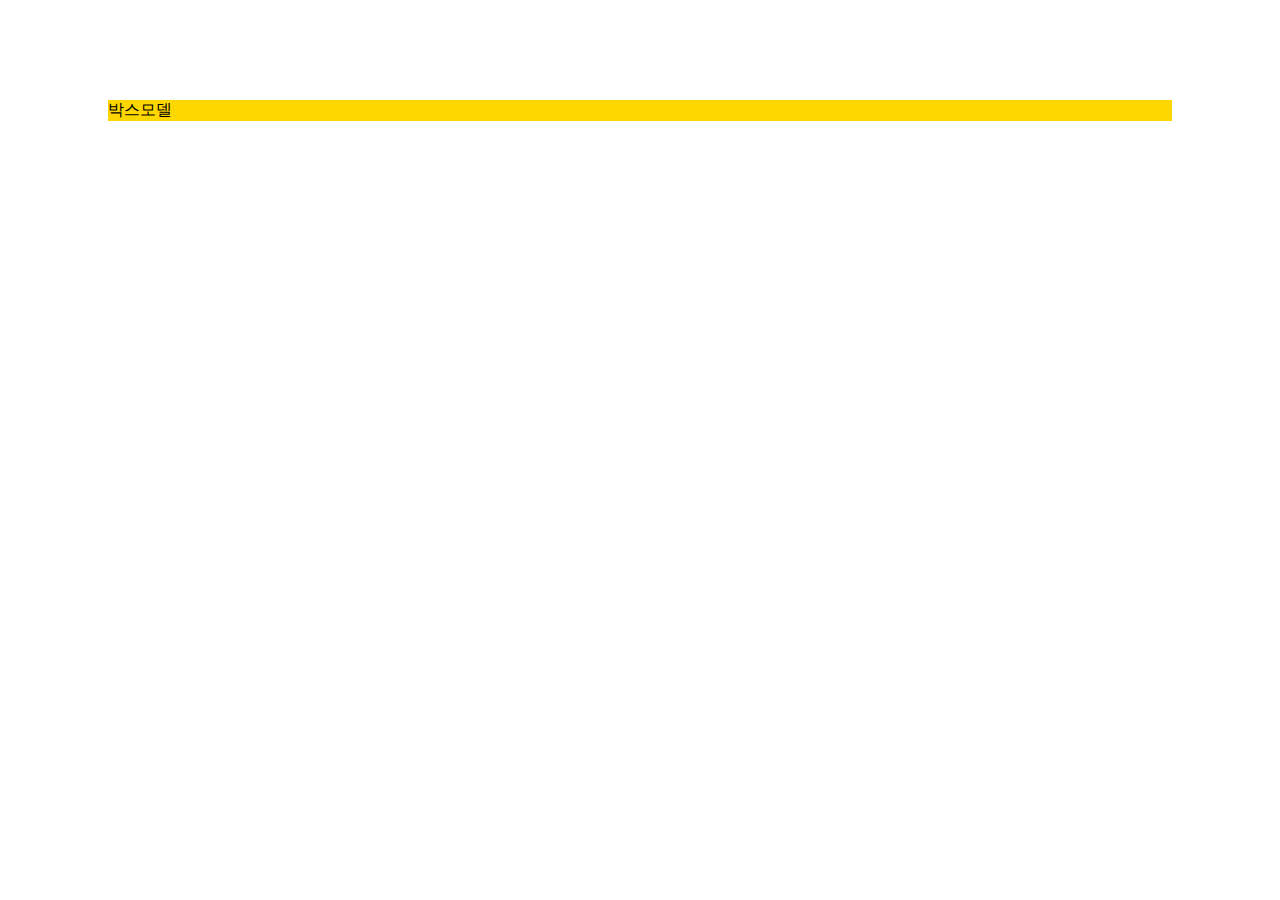
<file: box-model.html>
<!DOCTYPE html>
<html lang="ko-KR">
  <head>
    <meta charset="UTF-8" />
    <meta http-equiv="X-UA-Compatible" content="IE=edge" />
    <meta name="viewport" content="width=device-width, initial-scale=1.0" />
    <title>박스모델</title>
    <link rel="stylesheet" href="./styles/box-model.css" />
  </head>
  <body>
    <div class="box">박스모델</div>
  </body>
</html>
</file>
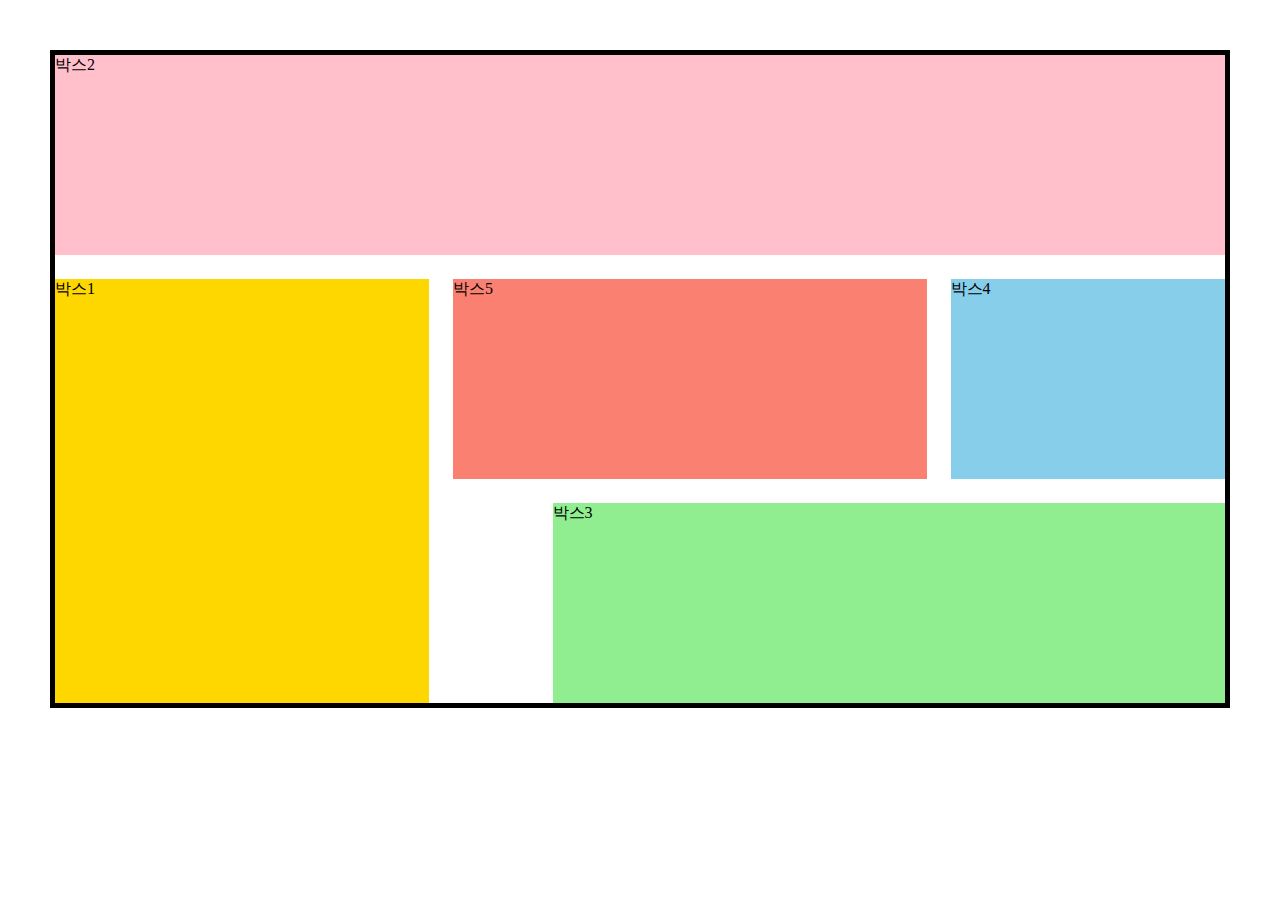
<file: grid-layout.html>
<!DOCTYPE html>
<html lang="ko-KR">
  <head>
    <meta charset="UTF-8" />
    <meta http-equiv="X-UA-Compatible" content="IE=edge" />
    <meta name="viewport" content="width=device-width, initial-scale=1.0" />
    <title>Grid를 활용한 반응형 레이아웃</title>
    <link rel="stylesheet" href="./styles/grid-layout.css" />
  </head>
  <body>
    <div class="container">
      <div class="group1">박스1</div>
      <div class="group2">박스2</div>
      <div class="group3">박스3</div>
      <div class="group4">박스4</div>
      <div class="group5">박스5</div>
    </div>
  </body>
</html>
</file>
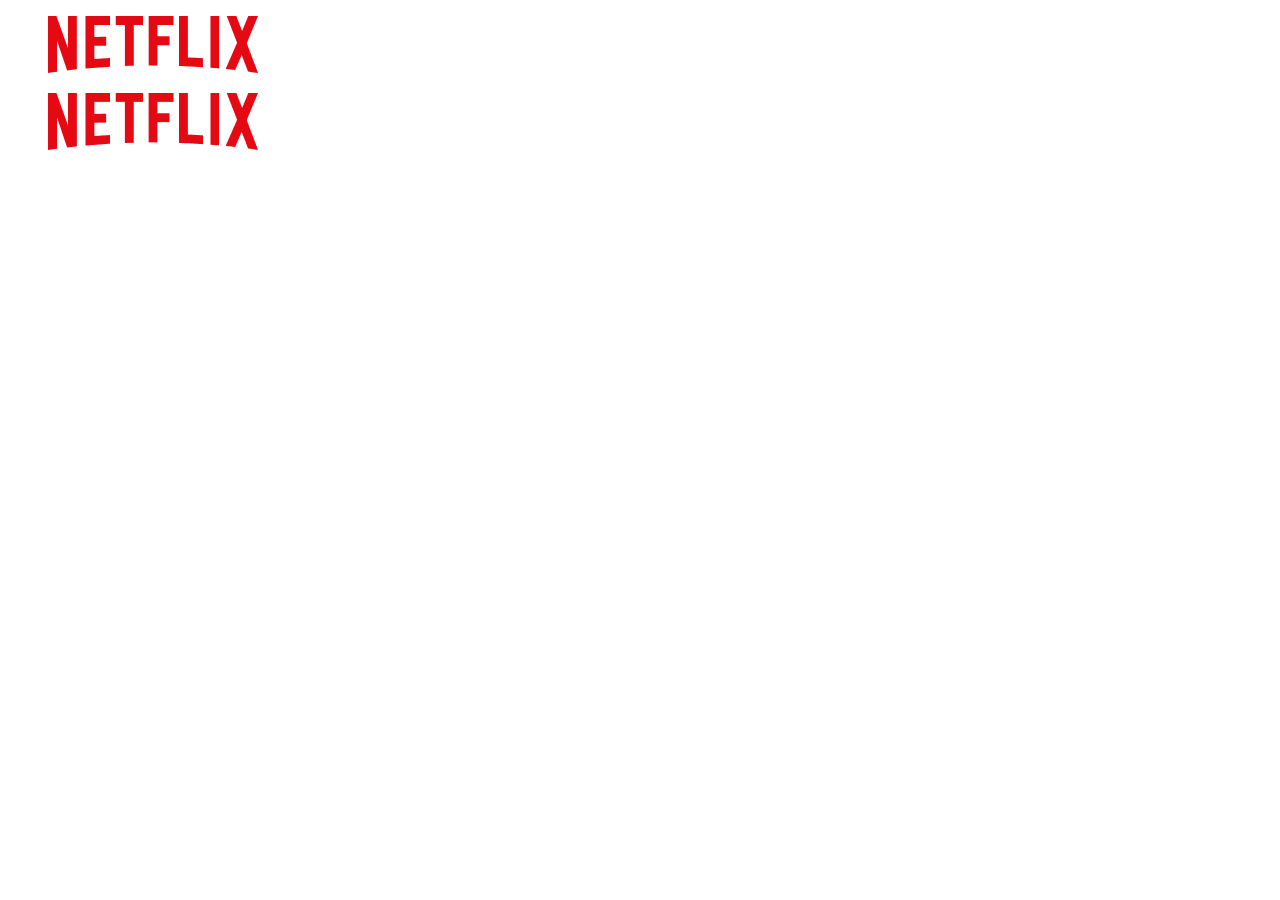
<file: picture.html>
<!DOCTYPE html>
<html lang="ko-KR">
  <head>
    <meta charset="UTF-8" />
    <meta http-equiv="X-UA-Compatible" content="IE=edge" />
    <meta name="viewport" content="width=device-width, initial-scale=1.0" />
    <title>Picture 요소</title>
    <link rel="stylesheet" href="./styles/picture.css" />
  </head>
  <body>
    <figure class="svg1">
      <svg
        aria-label="Netflix"
        width="210"
        height="57"
        viewBox="0 0 210 57"
        fill="none"
        xmlns="http://www.w3.org/2000/svg"
      >
        <title>Netflix</title>
        <path
          d="M198.768 27.1332L210 57C206.689 56.5245 203.38 55.9297 200.009 55.3954L193.682 38.8904L187.18 54.0313C183.988 53.497 180.853 53.3172 177.661 52.9022L189.072 26.777L178.725 0H188.304L194.097 14.961L200.306 0H210L198.768 27.1332ZM171.158 0H162.467V51.775C165.305 51.953 168.261 52.0706 171.158 52.4268V0ZM154.958 51.1802C147.036 50.6459 139.113 50.1722 131.015 49.9923V0H139.881V41.5617C144.967 41.681 150.051 42.096 154.958 42.3328V51.1802ZM121.554 20.2466V29.1527H109.436V49.3993H100.685V0H125.516V8.90608H109.436V20.2466H121.554ZM85.7857 8.90608V49.8748C82.8296 49.8748 79.8151 49.8748 76.9175 49.9923V8.90608H67.7533V0H95.0085V8.90608H85.7857ZM58.1758 29.6264C54.2746 29.6264 49.6623 29.6264 46.3516 29.8063V43.047C51.5544 42.689 56.7572 42.2741 62.0185 42.096V50.6459L37.4835 52.6066V0H62.0185V8.90608H46.3516V20.8984C49.7811 20.8984 55.0424 20.7203 58.1758 20.7203V29.6264ZM9.04547 24.64V55.7516C5.85358 56.1096 3.01457 56.5245 0 57V0H8.45497L19.983 32.36V0H28.8512V53.3172C25.7178 53.8532 22.5259 54.0313 19.1549 54.505L9.04547 24.64Z"
          fill="#E50914"
        />
      </svg>
    </figure>

    <!-- <figure class="svg2">
      <img src="./assets/netflix.svg" alt="Netflix" />
    </figure> -->

    <figure>
      <picture>
        <source srcset="./assets/netflix.svg" type="image/svg" />
        <img
          class=""
          src="./assets/netflix.png"
          srcset="./assets/netflix@2x.png 2x, ./assets/netflix@3x.png 3x"
          alt="넷플릭스"
        />
      </picture>
    </figure>
  </body>
</html>
</file>
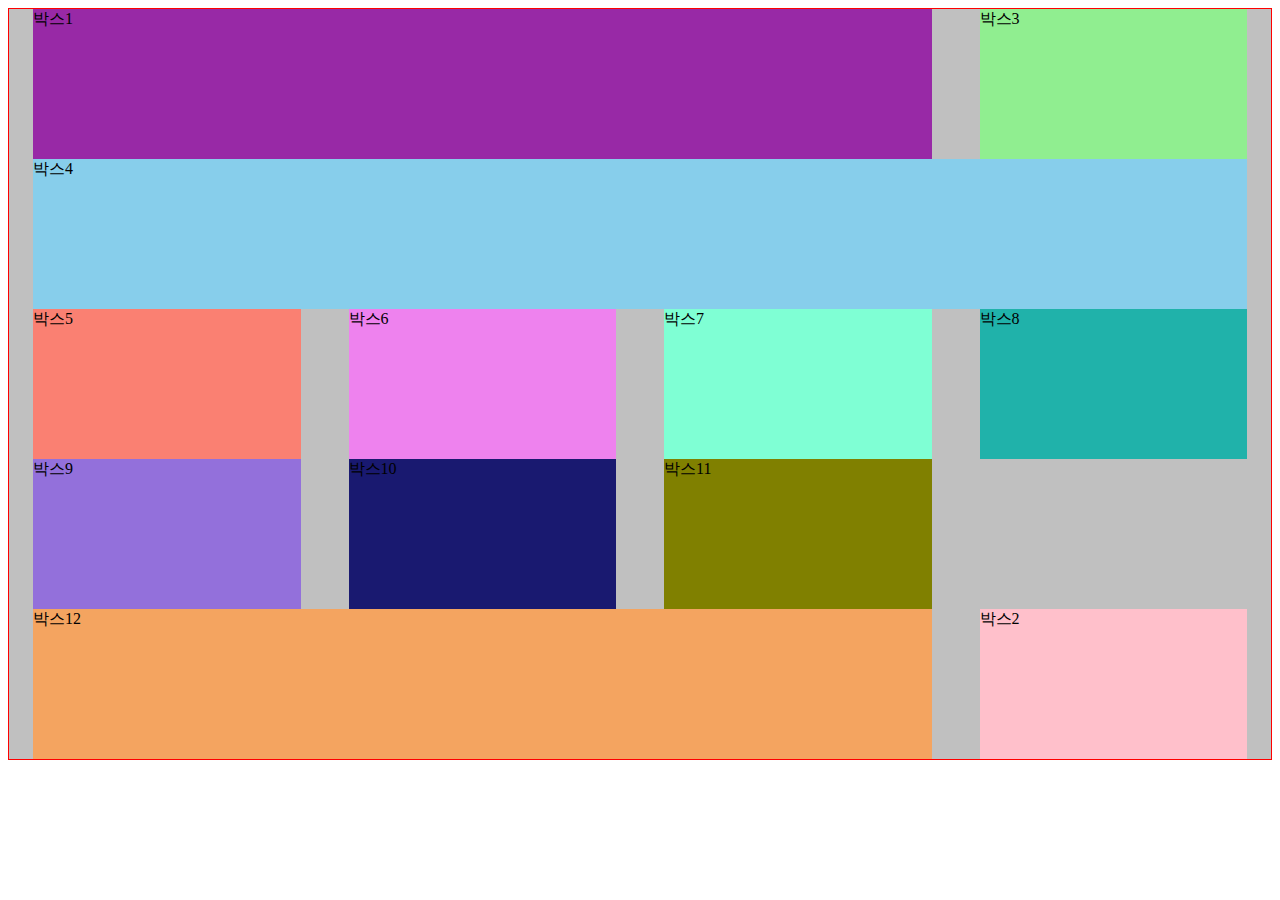
<file: rwd-layout.html>
<!DOCTYPE html>
<html lang="ko-KR">
  <head>
    <meta charset="UTF-8" />
    <meta http-equiv="X-UA-Compatible" content="IE=edge" />
    <meta name="viewport" content="width=device-width, initial-scale=1.0" />
    <title>반응형 레이아웃</title>
    <link rel="stylesheet" href="./styles/rwd-layout.css" />
  </head>
  <body>
    <div class="container">
      <!-- div.group$*12{박스$12} -->
      <div class="group1">
        <div class="box">박스1</div>
      </div>
      <div class="group2">
        <div class="box">박스2</div>
      </div>
      <div class="group3">
        <div class="box">박스3</div>
      </div>
      <div class="group4">
        <div class="box">박스4</div>
      </div>
      <div class="group5">
        <div class="box">박스5</div>
      </div>
      <div class="group6">
        <div class="box">박스6</div>
      </div>
      <div class="group7">
        <div class="box">박스7</div>
      </div>
      <div class="group8">
        <div class="box">박스8</div>
      </div>
      <div class="group9">
        <div class="box">박스9</div>
      </div>
      <div class="group10">
        <div class="box">박스10</div>
      </div>
      <div class="group11">
        <div class="box">박스11</div>
      </div>
      <div class="group12">
        <div class="box">박스12</div>
      </div>
    </div>
  </body>
</html>
</file>
<file: styles/box-model.css>
.box {
  background-color: gold;
  margin: 100px;
}
</file>
<file: styles/grid-layout.css>
* {
  box-sizing: border-box;
}

body {
  margin: 0;
}

.group1 {
  background: gold;
}
.group2 {
  background: pink;
}
.group3 {
  background: lightgreen;
}
.group4 {
  background: skyblue;
}
.group5 {
  background: salmon;
}
.group6 {
  background: violet;
}
.group7 {
  background: aquamarine;
}
.group8 {
  background: lightseagreen;
}
.group9 {
  background: MediumPurple;
}
.group10 {
  background: MidnightBlue;
}
.group11 {
  background: Olive;
}
.group12 {
  background: SandyBrown;
}

/* 공통 레이아웃 */
.container {
  border: 5px solid black;
  margin: 50px;
  display: grid;
  gap: 24px;
  grid-template-rows: repeat(3, 200px);
}

.group1 {
  grid-area: box1;
}
.group2 {
  grid-area: box2;
}
.group3 {
  grid-area: box3;
}
.group4 {
  grid-area: box4;
}
.group5 {
  grid-area: box5;
}

/* 모바일 레이아웃 */
@media (max-width: 768px) {
  .container {
    grid-template-columns: repeat(2, 1fr);
    grid-template-areas:
      "box1 box2"
      "box1 box3"
      "box4 box5";
  }
}

/* 데스크탑 레이아웃 */
@media (min-width: 769px) {
  .container {
    grid-template-columns: repeat(12, 1fr);
    grid-template-areas:
      "box2 box2 box2 box2 box2 box2 box2 box2 box2 box2 box2 box2"
      "box1 box1 box1 box1 box5 box5 box5 box5 box5 box4 box4 box4"
      "box1 box1 box1 box1 . box3 box3 box3 box3 box3 box3 box3";
  }
}
</file>
<file: styles/picture.css>
.svg1 path {
  transition: all 400ms;
}

.svg1 path:hover {
  fill: blue;
}
</file>
<file: styles/rwd-layout.css>
* {
  box-sizing: border-box;
}

.body {
  margin: 0;
}
/* 드래그+ctrl+shift+L하면 같은 단어 한번에 수정 가능 */
.group1 .box {
  background: rgb(152, 41, 166);
}
.group2 .box {
  background: pink;
}
.group3 .box {
  background: lightgreen;
}
.group4 .box {
  background: skyblue;
}
.group5 .box {
  background: salmon;
}
.group6 .box {
  background: violet;
}
.group7 .box {
  background: aquamarine;
}
.group8 .box {
  background: lightseagreen;
}
.group9 .box {
  background: MediumPurple;
}
.group10 .box {
  background: MidnightBlue;
}
.group11 .box {
  background: Olive;
}
.group12 .box {
  background: SandyBrown;
}

/* 모든 디바이스 */

.container {
  background-color: silver;
  border: 1px solid red;
  display: flex;
  flex-flow: row wrap;
}

/* ^ 시작 * 포함 $ 끝 */
[class^="group"] {
  width: 100%;
  margin: 0;
}

.box {
  height: 150px;
  margin: 0 24px;
}

/* 768px 이상일 때 */
@media (min-width: 768px) {
  [class^="group"] {
    width: 50%;
  }

  div.group1,
  div.group4 {
    width: 100%;
  }
}

/* 1280px 이상일 때 */
@media (min-width: 1280px) {
  [class^="group"] {
    width: 25%;
  }
  div.group2 {
    order: 1;
  }

  div.group1,
  div.group12 {
    width: 75%;
  }
}
</file>
